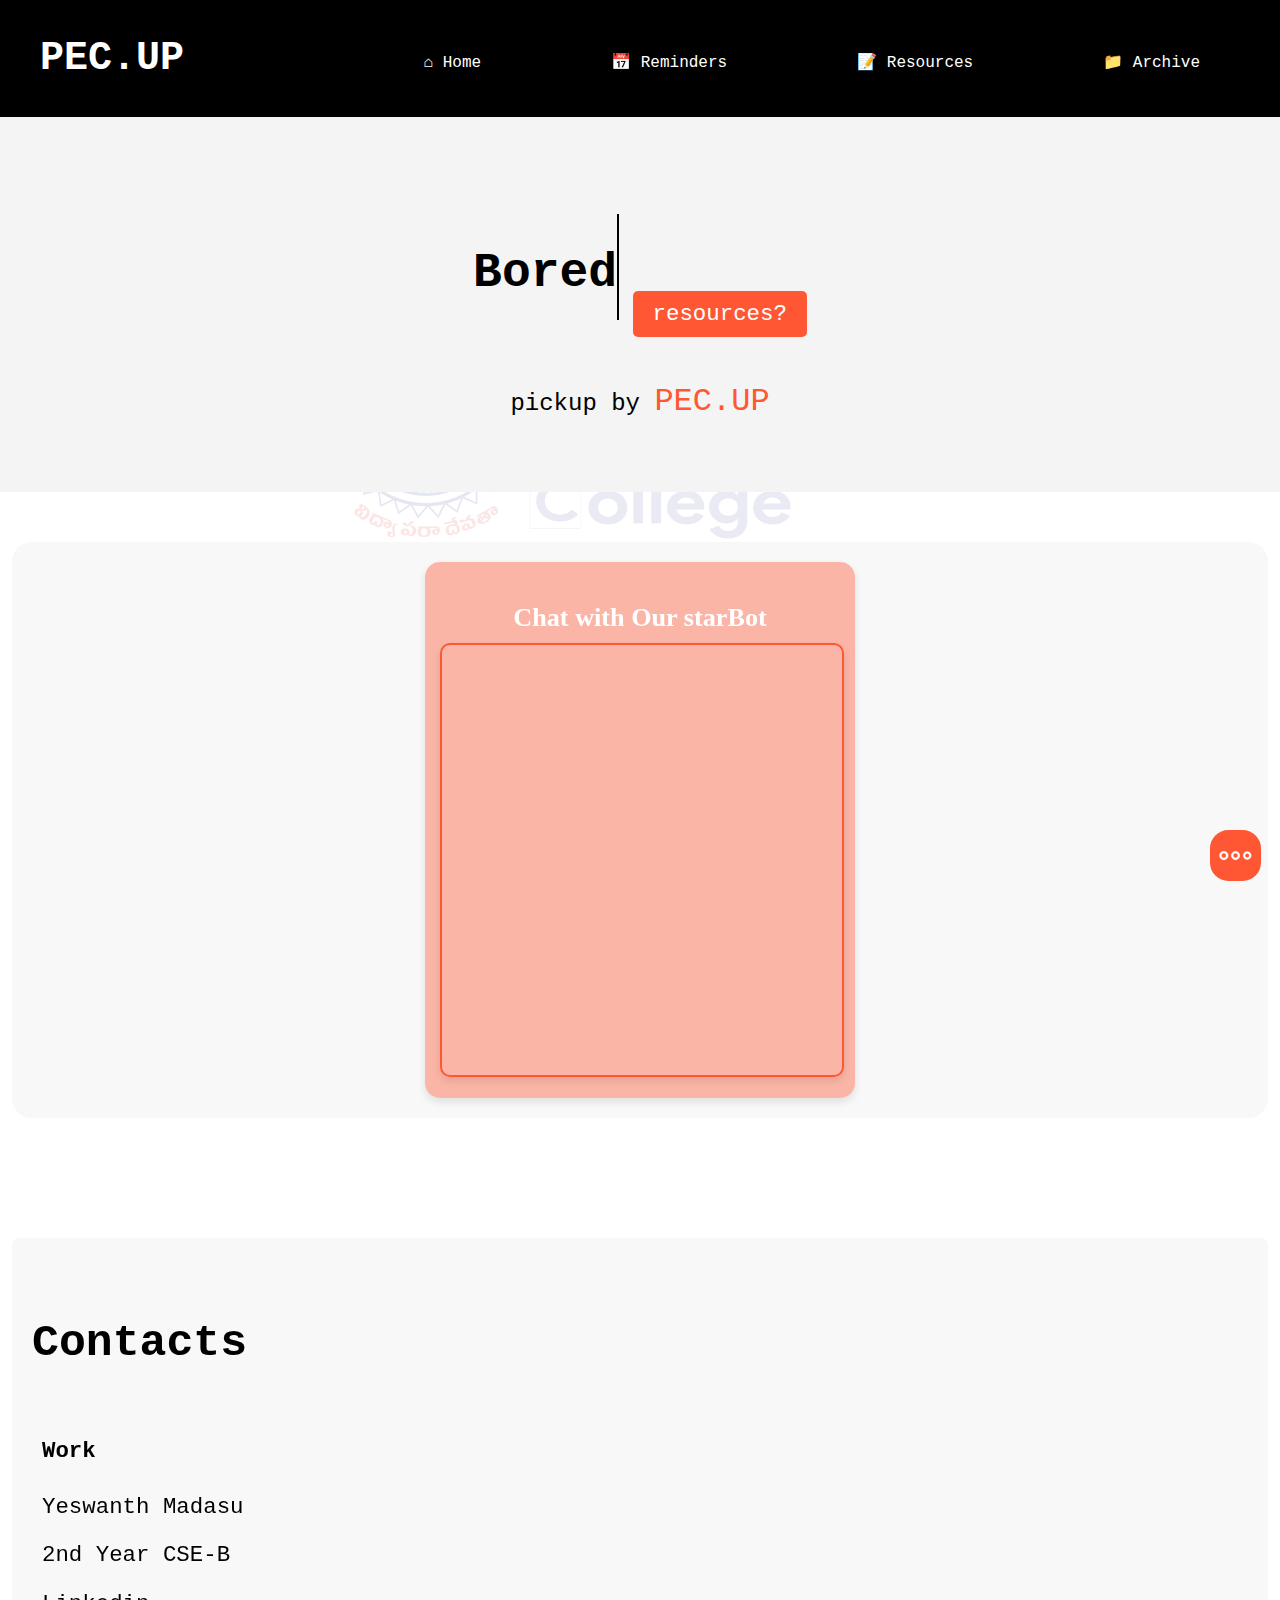
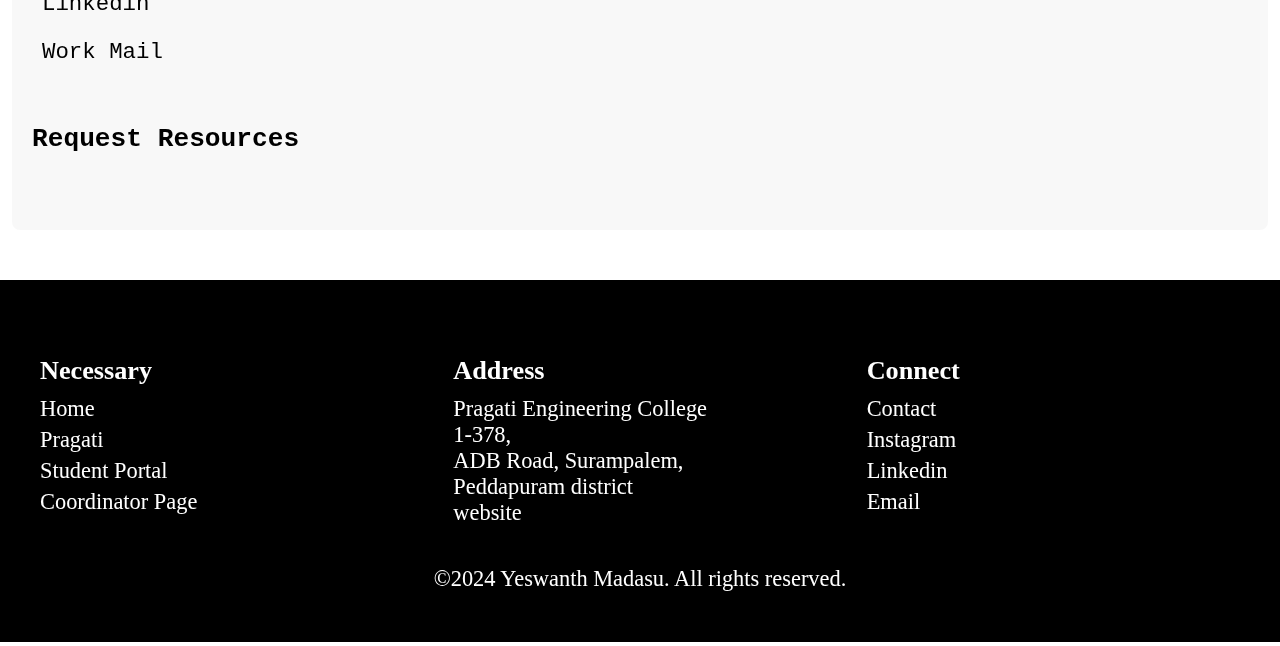
<file: chat.html>
<!DOCTYPE html>
<html lang="en">

<head>
    <meta charset="UTF-8">
    <meta name="viewport" content="width=device-width, initial-scale=1.0">
    <title>PEC.UP</title>
    <link rel="stylesheet" href="css/nav_styles.css">
    <link rel="stylesheet" href="css/scrooling_text.css">
    <link rel="stylesheet" href="css/watermark.css">
    <link rel="stylesheet" href="css/styles.css">
    <link rel="stylesheet" href="css/chat.css">
    <!-- <script src="scripts/script.js"></script> -->

    <link rel="icon" href="images/favicon.ico" type="image/x-icon">
    <!-- Favicon for different sizes -->
    <link rel="icon" href="images/favicon-16x16.png" sizes="16x16" type="image/png">
    <link rel="icon" href="images/favicon-32x32.png" sizes="32x32" type="image/png">
    <link rel="icon" href="images/favicon-192x192.png" sizes="192x192" type="image/png">
    <link rel="icon" href="/images/favicon-512x512.png" sizes="512x512" type="image/png">
    <!-- Apple Touch Icon for Safari bookmarks -->
    <link rel="apple-touch-icon" href="images/apple-touch-icon.png">

    <!-- Google tag (gtag.js) -->
    <script async src="https://www.googletagmanager.com/gtag/js?id=G-MQ8G7RBY0H"></script>
    <script>
        window.dataLayer = window.dataLayer || [];
        function gtag() { dataLayer.push(arguments); }
        gtag('js', new Date());

        gtag('config', 'G-MQ8G7RBY0H');
    </script>
</head>

<body>
    <nav class="navbar">
        <div class="container">
            <a href="#" class="logo" id="pecup">PEC.UP</a>
            <button class="menu-toggle" aria-label="Toggle navigation">
                &#9776; <!-- Hamburger icon -->
            </button>
            <ul class="nav-links">
                <li class="large-gap"><a href="#top">&#8962 Home</a></li>
                <li class="large-gap"><a href="#reminders">&#128197 Reminders</a></li>
                <li class="large-gap"><a href="#resources">&#128221 Resources</a></li>
                <li class="large-gap"><a href="#archive">&#128193 Archive</a></li>
                <li class="linkedin-button"><a href="https://www.linkedin.com/in/yeswanth-madasu-41525b297/"
                        target="_blank">Linkedin</a></li>

            </ul>
            <!-- <li class="linkedin-button"><a href="https://www.linkedin.com/in/yeswanth-madasu-41525b297/" target="_blank">Linkedin</a></li> -->
        </div>
    </nav>

    <!-- <div class="scrolling-text">
        <p>విద్యా దానసంపన్నా సుస్మితం సదా సుశీలమైనా।
            బ్రహ్మరూపమయా తిష్టా శాంతి వర్ధంతి కిలా సప్తస్వరైర్భువి శాస్త్రి శ్రీప్రేమన్ సజీవశేఖరం,
            సుకవిని విద్యార్హం దేవాస్సంపత్ సిద్ధిః పమంతా</p>
    </div> -->

    <section id="hero">
        <div class="hero-content text-container">
            <div class="animated-text">
                <h1 id="typing-heading"></h1>
            </div>
            <a href="#resources" class="btn-project">resources?</a>

            <p class="centered-text">pickup by
                <span class="pickup">PEC.UP</span>
            </p>
        </div>
    </section>

    <!-- <section id="imp">
        <h2>imp</h2>
        <p>Details about imp...</p>
        <p>here we will display any important announcments, not every day..</p>
    </section> -->

    <section id="home">
        <div class="chatbot-container">
            <h3>Chat with Our starBot</h3>
            <iframe 
                src="https://console.dialogflow.com/api-client/demo/embedded/0a36adcc-96b7-40b6-95e7-e381a6f15c2d" 
                allow="microphone;" 
                id="dialogflow-bot">
            </iframe>
        </div>
    </section>

    <div style="height: 20px;"></div> <!-- Spacer -->

    <section style="font-family: monospace;" id="archive" class="contacts">
        <h1>Contacts</h1>
        <div class="archive-container">
            <div class="archive-column">
                <h4>Work</h4>
                <p>Yeswanth Madasu</p>
                <p>2nd Year CSE-B</p>
                <p><a href="https://www.linkedin.com/in/yeswanth-madasu-41525b297/" target="_blank">Linkedin</a></p>
                <p><a href="mailto:work.pecup@gmail.com">Work Mail</a></p>
            </div>
            <!-- <div class="archive-column">
                <h4>Work</h4>
                <p>Venkata Kumar Geddada</p>
                <p>2nd Year CSE-B</p>
                <a href="https://www.linkedin.com/in/venkatakumar-g-9349852a4/" target="_blank">linkedin</a>
            </div> -->
        </div>
        <h3><a href="https://wa.me/919676242565" target="_blank">Request Resources</a></h3>
    </section>

    <div class="overlay-container">
        <input type="checkbox" id="menu-toggle" />
        <label for="menu-toggle" class="overlay-button">
            <img src="images/dots.gif" alt="Home" class="menu-icon" />
        </label>

        <div class="menu">
            <!-- <a href="#home"><p class="menu-icon">&#8962</p></a> -->
            <a href="#top"><img src="images/home.gif" alt="Home" class="menu-icon" /></a>
            <a href="#reminders"><img src="images/reminders.png" alt="Reminders" class="menu-icon" /></a>
            <a href="#resources"><img src="images/document.png" alt="Resources" class="menu-icon" /></a>
            <a href="#archive"><img src="images/folder.png" alt="Archive" class="menu-icon" /></a>
        </div>
    </div>



    <footer>
        <div class="container">
            <div class="footer-columns">
                <div class="footer-column">
                    <h3>Necessary</h3>
                    <ul>
                        <li><a href="#home">Home</a></li>
                        <li><a href="https://pragati.ac.in/" target="_blank">Pragati</a></li>
                        <li><a href="https://sip.pragati.ac.in/" target="_blank">Student Portal</a></li>
                        <li><a href="https://csepragati.com/" target="_blank">Coordinator Page</a></li>
                    </ul>
                </div>
                <div class="footer-column" id="address_section">
                    <h3>Address</h3>
                    <address>
                        Pragati Engineering College <br>
                        1-378,<br>
                        ADB Road, Surampalem,<br>
                        Peddapuram district<br>
                        <a href="https://pragati.ac.in" target="_blank">website</a>
                    </address>
                </div>
                <div class="footer-column">
                    <h3>Connect</h3>
                    <ul>
                        <li><a href="#contact">Contact</a></li>
                        <li><a href="https://www.instagram.com/__yeswanth9/" target="_blank">Instagram</a></li>
                        <li><a href="https://www.linkedin.com/in/yeswanth-madasu-41525b297/"
                                target="_blank">Linkedin</a></li>
                        <li><a href="mailto:sinchan123v@gmail.com">Email</a></li>
                    </ul>
                </div>
            </div>
            <div class="footer-bottom">
                <p>&copy;2024 Yeswanth Madasu. All rights reserved.</p>
                </p>
            </div>
        </div>
    </footer>

    <script>
        const texts = ["Bored with studies? Not anymore!", "for you and us!", "resources that are actually useful"];
        let count = 0;
        let index = 0;
        let currentText = '';
        let letter = '';

        (function type() {
            if (count === texts.length) {
                count = 0;
            }
            currentText = texts[count];
            letter = currentText.slice(0, ++index);

            document.getElementById('typing-heading').textContent = letter;
            if (letter.length === currentText.length) {
                count++;
                index = 0;
                setTimeout(type, 2000); // Pause before typing the next word
            } else {
                setTimeout(type, 150);
            }
        })();
    </script>

    <script>
        document.addEventListener('DOMContentLoaded', function () {
            const menuToggle = document.querySelector('.menu-toggle');
            const navLinks = document.querySelector('.nav-links');

            menuToggle.addEventListener('click', function () {
                navLinks.classList.toggle('active');
                // For debugging purposes, log the button click
                console.log('Menu button clicked');
            });
        });

    </script>

    <script>
        function updateCountdowns() {
            const deadlines = {
                "countdown1": new Date("2024-08-17"), // deadline 1
                "countdown2": new Date("2024-08-20"), // deadline 2
                // "countdown3": new Date("2024-08-20"), // deadline 3
            };

            const today = new Date();
            today.setHours(0, 0, 0, 0); // Set to start of the day

            for (const [id, deadlineDate] of Object.entries(deadlines)) {
                const timeDiff = deadlineDate - today;
                const daysLeft = Math.ceil(timeDiff / (1000 * 60 * 60 * 24)) - 1; // Subtract 1 to exclude today

                // Update the HTML with the countdown
                const countdownElement = document.getElementById(id);
                if (daysLeft > 1) {
                    countdownElement.textContent = ` [${daysLeft} days left]`;
                } else if (daysLeft === 1) {
                    countdownElement.textContent = ` [1 day left]`;
                } else {
                    countdownElement.textContent = ' [Deadline passed]';
                }
            }
        }

        // Run the function when the page loads
        window.onload = updateCountdowns;
    </script>




</body>

</html>
</file>
<file: css/nav_styles.css>
/* Navbar */
.navbar {
    background-color: #000;
    font-family: monospace;
    padding: 20px 20px;
    display: flex;
    align-items: center;
    position: relative;
    z-index: 1000; /* Ensure navbar is above other content */
}

.navbar .container {
    display: flex;
    justify-content: space-between;
    align-items: center;
    width: 100%;
}

.navbar .logo {
    color: #fff;
    text-decoration: none;
    font-size: 40px; /* Increase font size */
    padding-left: 20px; /* Padding to the left */
    font-weight: bold; 
}

.menu-toggle {
    background: none;
    border: none;
    color: #fff;
    font-size: 24px;
    cursor: pointer;
    margin-left: auto;
    display: none; /* Hide by default for larger screens */
    z-index: 1100; /* Higher z-index to ensure it's on top */
}

/* Navigation Links */
.nav-links {
    list-style: none;
    display: flex;
    margin: 0;
    padding: 0;
    transition: max-height 0.3s ease, opacity 0.3s ease;
    overflow: hidden; /* Hide overflow for smooth transition */
    max-height: 0; /* Start with height of 0 */
}

.nav-links li {
    margin: 0 10px;
}

.nav-links li.large-gap {
    padding: 20px;
    margin: 0 20px;
    font-family: monospace;
    font-size: 2rem;
}

.nav-links a {
    color: #fff;
    text-decoration: none;
    font-size: 16px;
}

/* Hide LinkedIn button on desktop */
.linkedin-button {
    display: none; /* Hide by default */
}

/* Desktop Specific Styles */
@media (min-width: 769px) {
    .nav-links {
        align-items: center;
        gap: 50px; /* Space out links on desktop */
        padding-right: 20px;
        max-height: none; /* Full height on desktop */
        opacity: 1; /* Always visible on desktop */
        overflow: visible; /* Ensure overflow is visible */
    }

    .nav-links li {
        margin: 0; /* Remove margin for desktop */
    }

    .linkedin-button {
        display: none; /* Ensure LinkedIn button is hidden on desktop */
    }
}

/* Mobile View */
@media (max-width: 951px) {
    .menu-toggle {
        display: block; /* Show button on mobile */
        width: 40px; /* Size adjustment */
        height: 40px; /* Size adjustment */
    }

    .nav-links {
        display: flex;
        flex-direction: column;
        background-color: #000;
        max-height: 0; /* Start with height of 0 */
        opacity: 0; /* Start invisible */
        transition: max-height 0.3s ease, opacity 0.3s ease;
    }

    .nav-links.active {
        max-height: 500px; /* Adjust based on your content's height */
        opacity: 1; /* Fade in */
    }

    .nav-links li {
        margin: 10px 0; /* Adjust margin for mobile view */
    }

    .linkedin-button {
        display: block; /* Show LinkedIn button on mobile */
        background-color: #ff5733; /* Adjust color as needed */
        border-radius: 30px;
        padding: 10px 20px;
        text-align: center;
        margin-top: 10px; /* Space it out from other items */
    }
}
</file>
<file: css/scrooling_text.css>
/* Basic styling for the scrolling text container */
.scrolling-text {
    background-color: #f0f0f0; /* Background color (optional) */
    padding: 10px; /* Padding around the text */
    overflow: hidden; /* Hide overflowed content */
    position: relative; /* For absolute positioning of text */
    height: 30px; /* Adjust height as needed */
    line-height: 40px; /* Center text vertically */
    border-bottom: 1px solid #ddd; /* Optional border */
}

/* Styling for the scrolling text */
.scrolling-text p {
    position: absolute;
    white-space: nowrap; /* Prevent line breaks */
    animation: scroll-left 20s linear infinite; /* Slower animation */
    margin: 0; /* Remove default margins */
    padding-left: 0; /* Start position off-screen */
}

/* Keyframes for the scrolling effect */
@keyframes scroll-left {
    from {
        transform: translateX(100%); /* Start off-screen on the right */
    }
    to {
        transform: translateX(-100%); /* End off-screen on the left */
    }
}
</file>
<file: css/watermark.css>
/* Default watermark for larger screens */
body::before {
    content: "";
    position: fixed;
    top: -20px;
    left: 0;
    width: 100%;
    height: 100%;
    background-image: url('../images/pragati.png'); /* Replace with the path to your logo */
    background-repeat: no-repeat;
    background-position: center;
    background-size: 50%; /* Default size for larger screens */
    opacity: 0.1;
    z-index: -1;
    pointer-events: none;
}

/* Increase watermark size for mobile devices */
@media (max-width: 768px) {
    body::before {
        background-size: 80%; /* Larger size for mobile devices */
    }
}

/* Further increase size for very small screens (like phones) */
@media (max-width: 480px) {
    body::before {
        background-size: 80%; /* Even larger size for small screens */
    }
}
</file>
<file: css/styles.css>
body {
    margin: 0;
    padding: 0;
    box-sizing: border-box;
    font-size: 1.4rem;
}


#hero {
    background-color: #f4f4f4;
    font-family: monospace;
    padding: 50px 20px;
    padding-bottom: 5px;
    text-align: center;
    min-height: 320px; /* Adjust this value as needed */
    display: flex;
    align-items: center;
    justify-content: center;
    flex-direction: column;
}
.hero-content h1 {
    font-size: 48px;
    margin-bottom: 20px;
}

.hero-content p {
    font-size: 24px;
    margin-bottom: 20px;
}

.hero-content h1 span, .hero-content p .pickup {
    display: inline-block;
    transition: color 0.3s ease;
}

.hero-content h1 span:hover, .hero-content p .pickup :hover{
    color: #ff5733;
    cursor: default;
}

.btn-project {
    /* here i have set new project button to hide */
    /* display: none; */
    background-color: #ff5733;
    color: white;
    padding: 10px 20px;
    text-decoration: none;
    border-radius: 5px;
}

section {
    padding: 50px 20px;
}

/* .drive a{
    text-decoration: none;
    color: #000;
}
.drive a :hover{
    color: #777;
    text-decoration: underline;

} */
 
#home {
    border: 0px solid #ff5733; /* Adjust the border width and color as needed */
    background-color: #95949411; /* Set the background color inside the border */
    padding: 20px; /* Optional: Add padding inside the border for better appearance */
    border-radius: 20px; /* Optional: Add rounded corners */
    margin: 50px 12px; /* Optional: Add margin to separate from other sections */
}

#reminders {
    border: 0px solid #ff5733; /* Adjust the border width and color as needed */
    background-color: #95949411; /* Set the background color inside the border */
    padding: 20px; /* Optional: Add padding inside the border for better appearance */
    border-radius: 8px; /* Optional: Add rounded corners */
    margin: 50px 12px; /* Optional: Add margin to separate from other sections */
}
#resources a, #archive a {
    color: #000;
    text-decoration: none;
    transition: color 0.3s ease;
}

#resources a:hover, #archive a:hover {
    color: #ff5733;
    text-decoration: underline;
}

#resources {
    border: 0px solid #ff5733; /* Adjust the border width and color as needed */
    background-color: #95949411; /* Set the background color inside the border */
    padding: 20px; /* Optional: Add padding inside the border for better appearance */
    border-radius: 20px; /* Optional: Add rounded corners */
    margin: 50px 12px; /* Optional: Add margin to separate from other sections */
}

#archive {
    border: 0px solid #ff5733; /* Adjust the border width and color as needed */
    background-color: #95949411; /* Set the background color inside the border */
    padding: 20px; /* Optional: Add padding inside the border for better appearance */
    border-radius: 8px; /* Optional: Add rounded corners */
    margin: 50px 12px; /* Optional: Add margin to separate from other sections */
}


/* Footer */
footer {
    background-color: #000;
    /* font-family: monospace; here i have set font of footer */
    color: #fff;
    padding: 50px 20px;
}

footer .container {
    display: flex;
    flex-direction: column;
    align-items: center;
}

.footer-columns {
    display: flex;
    justify-content: space-between;
    flex-wrap: wrap;
    width: 100%;
    max-width: 1200px;
    gap: 40px; /* Increased gap */
}

.footer-column {
    flex: 1;
    min-width: 200px;
    margin-bottom: 20px;
}

.footer-column h3 {
    margin-bottom: 10px;
}

.footer-column ul {
    list-style: none;
    padding: 0;
    margin: 0;
}

.footer-column ul li {
    margin-bottom: 5px;
}

.footer-column ul a {
    color: #fff;
    text-decoration: none;
}

.footer-column address {
    font-style: normal;
}

.footer-bottom {
    text-align: center;
    margin-top: 20px;
    width: 100%;
}

.footer-bottom p {
    margin: 0;
}

#services_section {
    display: none;
}

#instagram, #dribbble, #behance { /*used to hide instagram.. links etc. */
    display: none;
}

html {
    scroll-behavior: smooth;
}

/* Responsive Styles */
@media (max-width: 768px) {
    .navbar .container {
        flex-direction: column;
        align-items: flex-start;
    }

    .navbar .nav-links {
        flex-direction: column;
        align-items: flex-start;
    }

    .navbar .nav-links li {
        margin: 10px 0; /* Adjust gap for mobile */
    }

    .navbar .nav-links a {
        font-size: 18px; /* Slightly larger text for mobile */
    }

    .hero-content h1 {
        font-size: 32px;
    }

    .hero-content p {
        font-size: 18px;
    }

    section {
        padding: 20px 10px;
    }

    .footer-columns {
        flex-direction: column;
        align-items: center;
    }

    .footer-column {
        min-width: 100%;
        text-align: center;
    }
}

/* Additional small screen adjustments */
@media (max-width: 480px) {
    .navbar .logo {
        font-size: 20px;
    }

    .navbar .nav-links a {
        font-size: 16px;
    }

    .hero-content h1 {
        font-size: 24px;
    }

    .hero-content p {
        font-size: 16px;
    }

    .btn-contact, .btn-project {
        padding: 8px 16px;
        font-size: 14px;
    }

    .footer-columns {
        gap: 20px; /* Reduce gap for smaller screens */
    }
}
/* Style for links inside the address section */
#address_section a, #reminders a {
    color: white; /* Change to your desired color */
    text-decoration: none; /* Remove underline from the link */
}

#address_section a:hover, #reminders a :hover {
    color: #ff5733; /* Change color on hover */
    text-decoration: none; /* Optionally add underline on hover */
}

#archive {
    padding: 50px 20px;
}

.archive-container {
    display: flex;
    justify-content: space-between; /* Adjusts spacing between columns */
    flex-wrap: wrap; /* Allows columns to wrap on smaller screens */
    gap: 20px; /* Spacing between columns */
}

.archive-column {
    flex: 1;
    min-width: 300px; /* Adjust the minimum width of each column */
    padding: 10px;
    /* border: 1px solid #ddd; Optional border for better visual separation */
}

.archive-column h2 {
    margin-top: 0;
}

.archive-column h3 {
    margin-top: 0px;
}

.archive-column ul {
    list-style: none;
    padding: 0;
    margin: 0;
}

.archive-column ul li {
    margin-bottom: 0px;
}

#resources {
    padding: 50px 20px;
}

.resources-container {
    display: flex;
    justify-content: space-between; /* Adjusts spacing between columns */
    flex-wrap: wrap; /* Allows columns to wrap on smaller screens */
    gap: 20px; /* Spacing between columns */
}

.resources-column {
    flex: 1;
    min-width: 300px; /* Adjust the minimum width of each column */
    padding: 10px;
    /* border: 1px solid #ddd; Optional border for better visual separation */
}

.resources-column h2 {
    margin-top: 0;
}

.resources-column h3 {
    margin-top: 0px;
}

.resources-column ul {
    list-style: none;
    padding: 0;
    margin: 0;
}

.resources-column ul li {
    margin-bottom: 0px;
}
/* Make the overlay container stick to the bottom-right corner */
.overlay-container {
    position: fixed;
    bottom: 20px;
    right: 20px;
    z-index: 1000;
    width: 50px;
    height: 50px;
}

/* Styling for the overlay button */
.overlay-button {
    position: absolute;
    bottom: 0;
    left: 0;
    width: 50px;
    height: 50px;
    cursor: pointer;
    background-color: black;
    color: white;
    display: flex;
    align-items: center;
    justify-content: center;
    border-radius: 50%;
    font-size: 24px;
}

/* Hide the checkbox */
#menu-toggle {
    display: none;
}

/* Styling for the menu */
.menu {
    position: absolute;
    bottom: 70px; /* Adjust this value depending on how much space you need */
    left: 0;
    display: flex;
    flex-direction: column;
    align-items: center;
    opacity: 0; /* Start hidden */
    transform: translateY(20px); /* Start slightly below */
    transition: opacity 0.3s ease, transform 0.3s ease; /* Smooth transition */
}

/* Display the menu with animation when the button is clicked */
#menu-toggle:checked + .overlay-button + .menu {
    opacity: 1;
    transform: translateY(0); /* Move to its normal position */
}

/* Styling for each icon in the menu */
.menu-icon {
    margin: 10px 0;
    cursor: pointer;
    color: black;
    background-color: #ff5733;
    padding: 8px; /* Reduce padding to make more room */
    border-radius: 36%;
    font-size: 24px;
    text-align: center;
    width: 35px; /* Reduce width */
    height: 35px; /* Reduce height */
    display: flex;
    align-items: center;
    justify-content: center;
}

/* Styling for the images inside the menu icons */
.menu-icon img {
    width: 80%; /* Scale down the image to 80% of the icon size */
    height: 80%; /* Maintain aspect ratio */
    object-fit: contain; /* Ensure the image fits within the icon without being cut off */
}

@keyframes typing {
    from { width: 0; }
    to { width: 100%; }
}

@keyframes blink {
    from, to { border-color: transparent; }
    50% { border-color: black; }
}

.text-container {
    background-color: #f4f4f4; /* Background color slightly different from white */
    padding: 10px; /* Adjust padding as needed */
    max-width: 100%; /* Ensure container doesn't overflow */
    box-sizing: content-box; /* Include padding in width calculation */
    overflow: hidden; /* Prevent horizontal overflow */
    word-wrap: break-word; /* Break long words to fit within the container */
    text-align: left; /* Align text to the left */
}

.animated-text {
    font-size: 24px;
    font-weight: bold;
    justify-content: center;
    color: black;
    display: inline-block;
    border-right: 2px solid;
    overflow: hidden; /* Prevent horizontal overflow */
    white-space: normal; /* Allow text to wrap to the next line */
}

.typing-effect {
    width: 100%; /* Ensure it uses the full width of the container */
    animation: typing 2s steps(20) infinite alternate, blink 0.75s step-end infinite;
}

.centered-text {
    text-align: center; /* Center the text horizontally within the <p> tag */
    margin-top: 50px; /* Remove default margin */
    padding-top: 2%;
}

.pickup{
    color: #ff5733;
    font-size: 2rem;
}

#reminders a {
    color: #ff5733; /* Change to your desired color */
    text-decoration: none; /* Remove underline from the link */
}

#reminders a :hover {
    text-decoration: underline; /* Optionally add underline on hover */
}

#contact a,#home a{
    color: #ff5733;
    text-decoration: none;
}
</file>
<file: css/chat.css>
.chatbot-container {
    background-color: #ff583369;
    padding: 15px;
    border-radius: 15px;
    max-width: 400px;
    margin: 0 auto;
    text-align: center;
    box-shadow: 0 4px 8px rgba(0, 0, 0, 0.1);
}

.chatbot-container h3 {
    color: #fff;
    margin-bottom: 10px;
}

iframe {
    width: 100%;
    height: 430px;
    border: 2px solid #ff5733;
    border-radius: 10px;
    box-shadow: 0 4px 8px rgba(0, 0, 0, 0.1);
}

/* Mobile styles */
@media (max-width: 768px) {
    iframe {
        height: 300px; /* Adjust height for mobile */
    }
}
</file>
